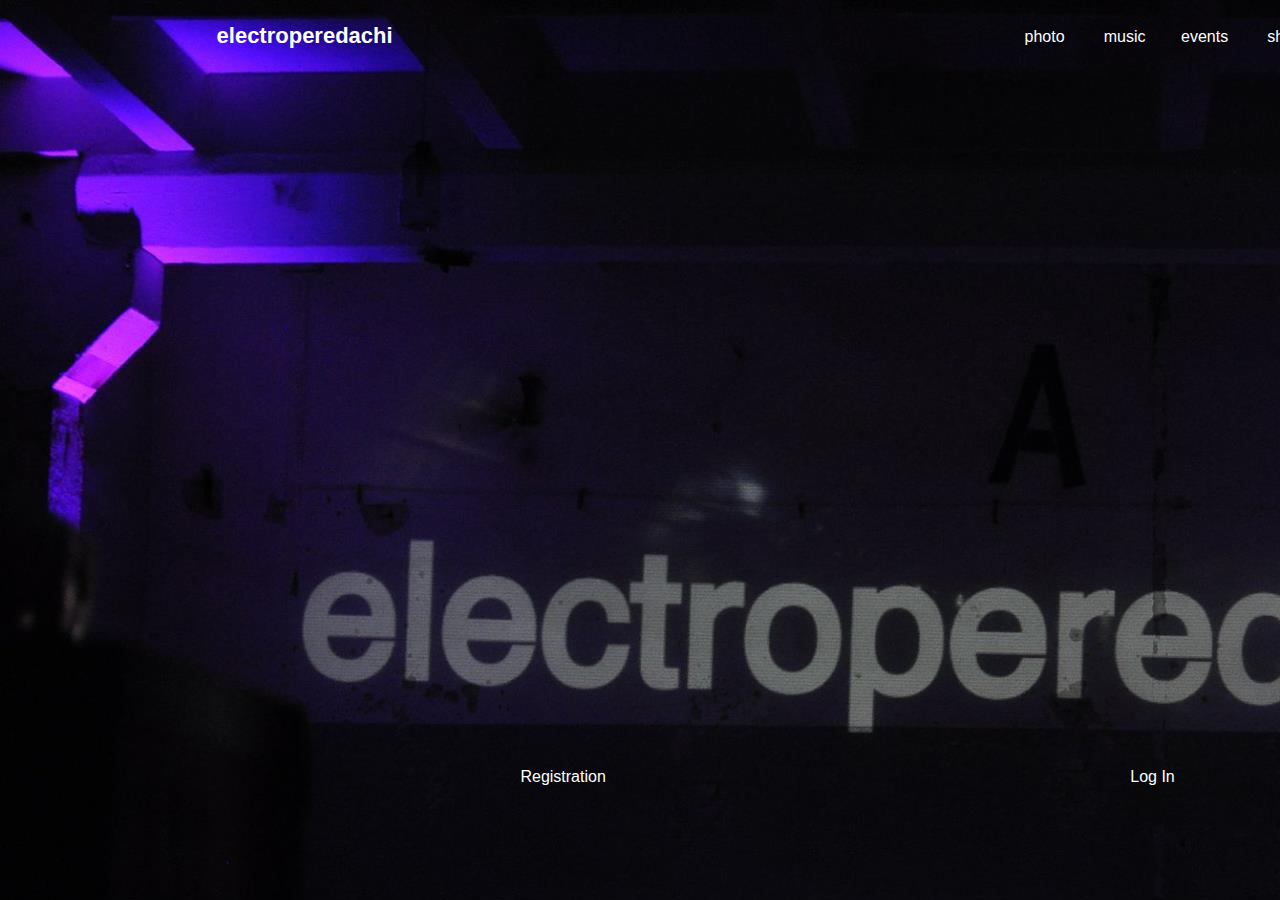
<file: 123/index.html>
<!DOCTYPE html>
<html lang="en">
<head>
    <meta charset="UTF-8">
    <meta name="viewport" content="width=device-width, initial-scale=1.0">
    <meta http-equiv="X-UA-Compatible" content="ie=edge">
    <link rel="stylesheet" type="text/css" href="style.css">
    <link rel="stylesheet" type="text/css" href="modal.css">
    <title>Document</title>
</head>
<body>
    <div class="main">
        <div class="navbar">
            <div id="navleft">
                <a href="index.php" >
                    <div id="navheader">
                        <span id="headtext">electroperedachi</span>
                    </div>
                </a>
            </div>
            <div id="navright"> 
                <a href="">
                    <div class="navelement" id="user">
                        
                        <input type="checkbox" id="check">
                        <label class="modalogin" for="check">
                            <img src="img/user.png" id="userimg">
                            <div class="arrow-up"></div>
                            <div class="modalmain">   
                                <!-- <div class="links">
                                    <a href="log.php">login</a>
                                </div>
                                <div class="links">
                                    <a href="reg.php">registration</a>
                                </div> -->
                            </div>      
                        </label>
                    </div>
                </a>             
                <a href="">
                    <div class="navelement" id="contact">
                        <span class="navtext" id="contactext">contact us</span>
                    </div>
                </a>
                <a href="http://shop.electroperedachi.com/">
                    <div class="navelement">
                        <span class="navtext">shop</span>
                    </div>
                </a>
                <a href="">
                    <div class="navelement">
                        <span class="navtext">events</span>
                    </div>
                </a>
                <a href="">
                    <div class="navelement">
                        <span class="navtext">music</span>
                    </div>
                </a> 
                <a href="">
                    <div class="navelement">
                        <span class="navtext">photo</span>
                    </div>
                </a> 
            </div>

        </div>
        <!-- <p id="header">electroperedachi</p> -->
        <a href="reg.php" class="regbut">Registration</a>
        <a href="log.php" class="regbut">Log In</a>
    </div>
    


    

    
    
</body>
</html>
</file>
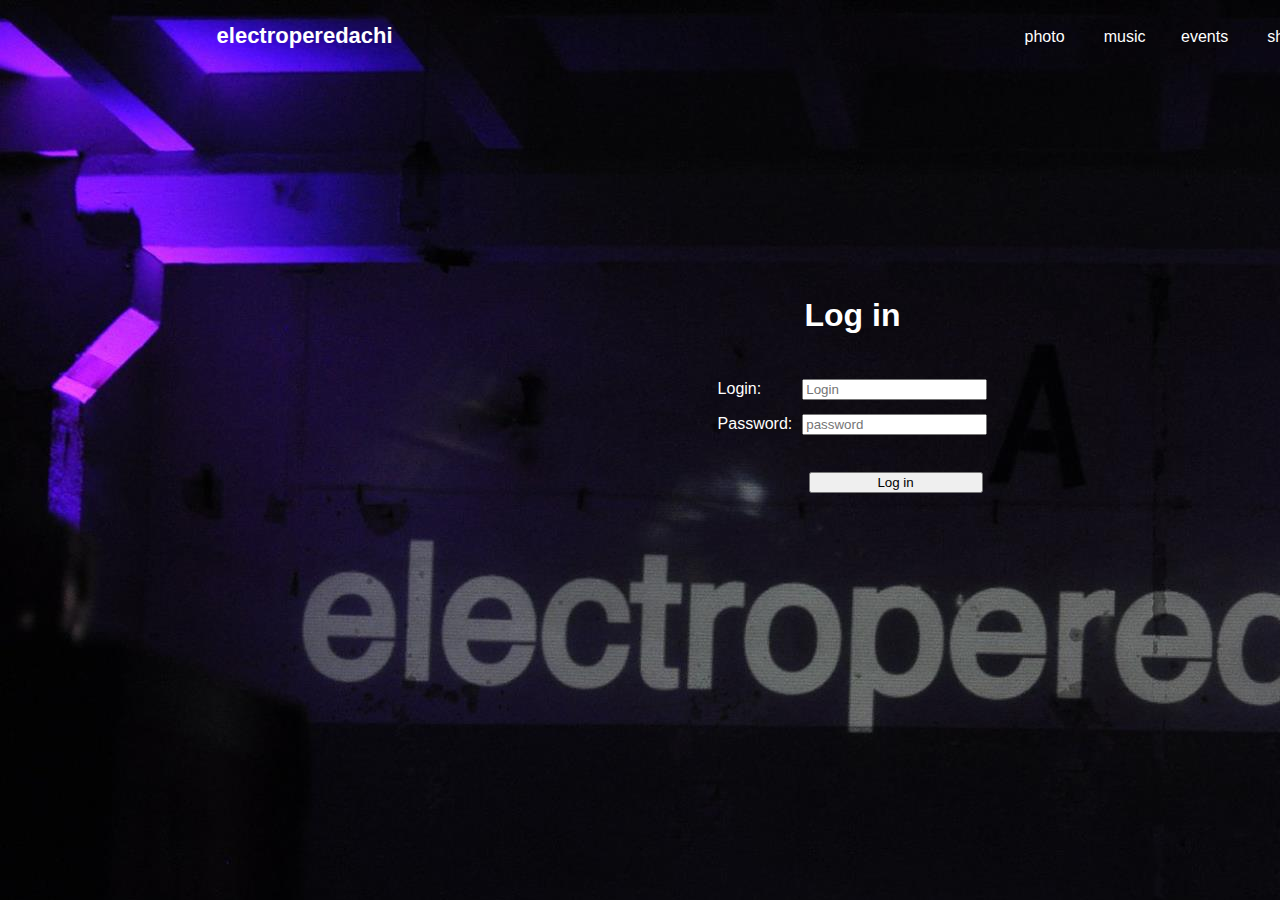
<file: 123/log.html>
<!DOCTYPE html>
<html lang="en">
<head>
    <meta charset="UTF-8">
    <meta name="viewport" content="width=device-width, initial-scale=1.0">
    <meta http-equiv="X-UA-Compatible" content="ie=edge">
    <link rel="stylesheet" type="text/css" href="style.css">
    <link rel="stylesheet" type="text/css" href="modal.css">
    <title>Document</title>
</head>
<body>
    <div class="main">
        <div class="navbar">
            <div id="navleft">
                <a href="index.php" >
                    <div id="navheader">
                        <span id="headtext">electroperedachi</span>
                    </div>
                </a>
            </div>
            <div id="navright"> 
                <a href="">
                    <div class="navelement" id="user">
                        
                        <input type="checkbox" id="check">
                        <label class="modalogin" for="check">
                            <img src="img/user.png" id="userimg">
                            <div class="arrow-up"></div>
                            <div class="modalmain">   
                                <!-- <div class="links">
                                    <a href="log.php">login</a>
                                </div>
                                <div class="links">
                                    <a href="reg.php">registration</a>
                                </div> -->
                            </div>      
                        </label>
                    </div>
                </a>             
                <a href="">
                    <div class="navelement" id="contact">
                        <span class="navtext" id="contactext">contact us</span>
                    </div>
                </a>
                <a href="http://shop.electroperedachi.com/">
                    <div class="navelement">
                        <span class="navtext">shop</span>
                    </div>
                </a>
                <a href="">
                    <div class="navelement">
                        <span class="navtext">events</span>
                    </div>
                </a>
                <a href="">
                    <div class="navelement">
                        <span class="navtext">music</span>
                    </div>
                </a> 
                <a href="">
                    <div class="navelement">
                        <span class="navtext">photo</span>
                    </div>
                </a> 
            </div>
    
        </div>
        <div class="regmain">
            <h1>Log in</h1>
            <form action="log.php" method="POST">
                <div class="field">
                    <label>Login: </label>
                    <input placeholder="Login" required name="login">
                </div>
                <div class="field">
                    <label>Password: </label>
                    <input placeholder="password" required name="pass" type="password">
                </div>
                
                <input type="submit" value="Log in">
            </form>
        </div>
        
    </div>
    
    
</body>
</html>
</file>
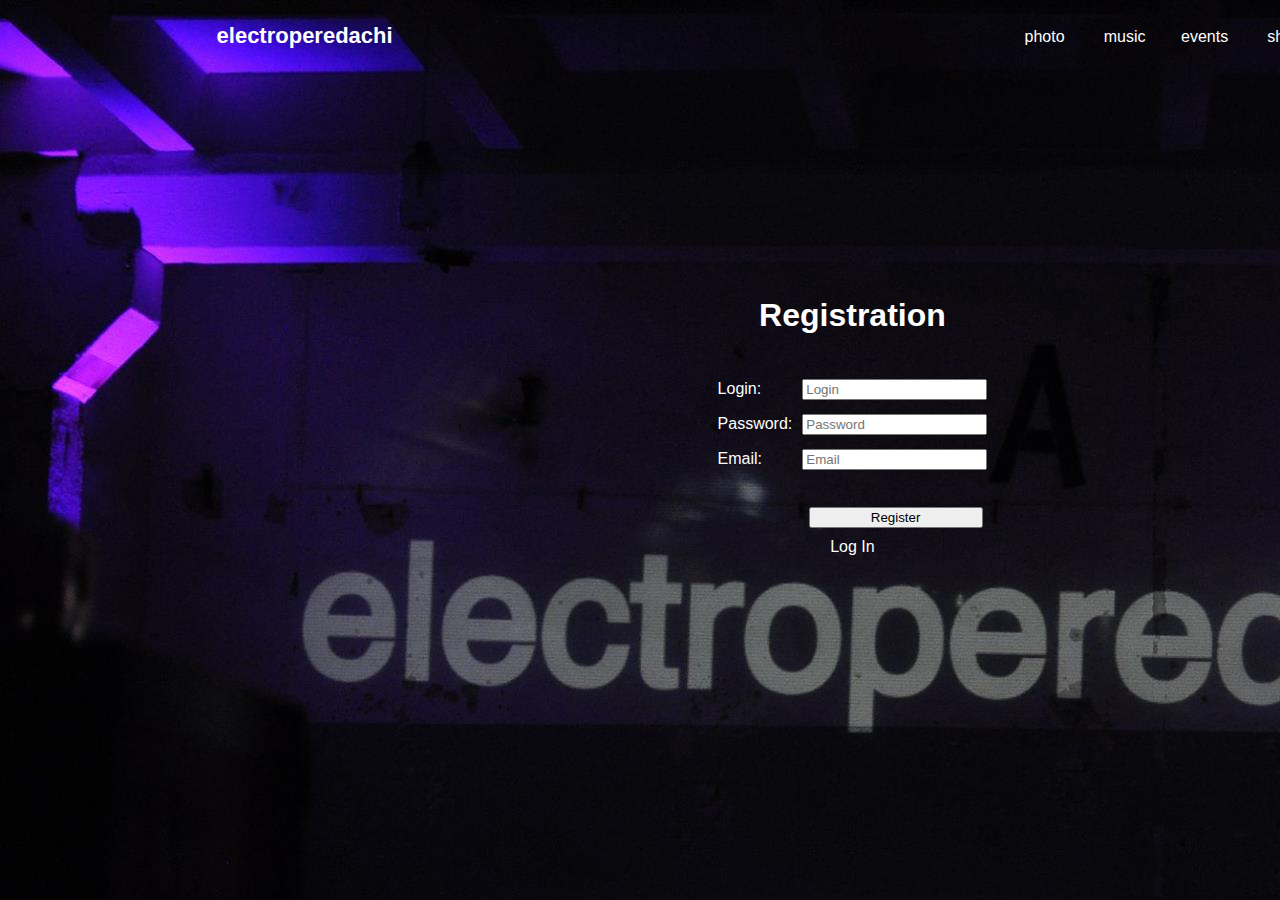
<file: 123/reg.html>
<!DOCTYPE html>
<html lang="en">
<head>
    <meta charset="UTF-8">
    <meta name="viewport" content="width=device-width, initial-scale=1.0">
    <meta http-equiv="X-UA-Compatible" content="ie=edge">
    <link rel="stylesheet" type="text/css" href="style.css">
    <link rel="stylesheet" type="text/css" href="modal.css">
    <title>Registration</title>
</head>
<body>
    <div class="main">
        <div class="navbar">
            <div id="navleft">
                <a href="index.php" >
                    <div id="navheader">
                        <span id="headtext">electroperedachi</span>
                    </div>
                </a>
            </div>
            <div id="navright"> 
                <a href="">
                    <div class="navelement" id="user">
                        
                        <input type="checkbox" id="check">
                        <label class="modalogin" for="check">
                            <img src="img/user.png" id="userimg">
                            <div class="arrow-up"></div>
                            <div class="modalmain">   
                                <!-- <div class="links">
                                    <a href="log.php">login</a>
                                </div>
                                <div class="links">
                                    <a href="reg.php">registration</a>
                                </div> -->
                            </div>      
                        </label>
                    </div>
                </a>             
                <a href="">
                    <div class="navelement" id="contact">
                        <span class="navtext" id="contactext">contact us</span>
                    </div>
                </a>
                <a href="http://shop.electroperedachi.com/">
                    <div class="navelement">
                        <span class="navtext">shop</span>
                    </div>
                </a>
                <a href="">
                    <div class="navelement">
                        <span class="navtext">events</span>
                    </div>
                </a>
                <a href="">
                    <div class="navelement">
                        <span class="navtext">music</span>
                    </div>
                </a> 
                <a href="">
                    <div class="navelement">
                        <span class="navtext">photo</span>
                    </div>
                </a> 
            </div>
    
        </div>
            
        <div class="regmain">
            <h1>Registration</h1>
            <form method="POST" action="reg.php">
                <div class="field">
                    <label>Login: </label>
                    <input name="login" type="text" required placeholder="Login"/>
                </div>
                <div class="field">
                    <label>Password: </label>
                    <input name="pass" type="password" required placeholder="Password"/>
                </div>             
                <div class="field">
                    <label>Email: </label>
                    <input name="email" type="email" required placeholder="Email"/>
                </div>
                <input type="submit" value="Register"/>
            </form>
            <a href="log.php">Log In</a>
        </div>
    </div>
    
        
   
</body>
</html>
</file>
<file: 123/style.css>
body{
    background-image: url("img/4.jpg");
    background-color: black;
    color: white;
    font-family: Helvetica;
}
a{
    color: white;
    text-decoration: none;

}
.navbar{
    width: 100%;
    height: 60px;


}
#navheader{
    
    height: calc(60px - 15px);
    width: 200px;
    font-size: 22px;
    font-weight: 800;
    float: left;
    padding-top: 15px;
}
#headtext{
    margin-left: 7%;
}
#navheader:hover{
    font-size: 23px;
    transition: 0.3s;
}
#navright{
    margin-right: 1%;
}
.navelement{

    width: 80px;
    height: calc(60px - 20px);
    float: right;
    padding-top: 20px;
}
.navtext{
    margin-left: 25%;
}
#contact{
    width: 100px;
}
#contactext{
    margin-left: 15%;
}
.navelement:hover{
    font-size: 17px;
    transition: 0.3s;
}
#userimg{
    position: relative;
    top: -15px;
    width: 27px;
    height: 27px;
}
#userimg:hover{
    width: 29px;
    height: 29px;
    transition: 0.3s;
}
#user{
    width: 25px;
    height: 15px;
    margin-left: 3.5%;
    margin-top: 10px;
}
.field{
    text-align: right;
    line-height: 28px;
    
}
label{
    float: left;
    padding-right: 10px;
}
input{
    margin-bottom: 10px;
}
input[type="submit"]{
    margin-top: 10%;
    margin-left: 32%;
    width: 174px;
}

.regmain{
    float: left;
    margin-left: 40%;
    margin-top: 16%;
}
.regmain h1{
    margin-bottom: 15%;
}
.main{
    text-align: center;
    width: 1300px;
    margin-left: 15%;
}
#header{
    font-size: 150px;
    font-weight: 600;
    margin-top: 20%;
    margin-bottom: 20%;
}
.regbut{
   position: relative;
   top: 700px;
   margin-left: 20%;
   margin-right: 20%;

}
.regbut:hover{
    font-size: 18px;
}
</file>
<file: 123/modal.css>
input[type="checkbox"]{
    display: none;
}
.arrow-up {
    width: 0;
    height: 0;
    border-left: 10px solid transparent;
    border-right: 10px solid transparent;

    border-bottom: 10px solid white;
    position: relative;
    bottom: 10px;
    left: 4px;
}
.modalogin{
    display: block;
    height: 25px;
    width: 20px;
    background: transparent;
    position: relative;
}
.modalmain{
    width: 200px;
    height: 80px;
    position: relative;
    background: transparent;
    border: 1px solid white;
    top: 32px;
    left: -150px;
}
.links{
    float: left;
    position: relative;
    top: 30px;
    margin-right: 11%;
}

input +label .modalmain, input +label .arrow-up{
    display: none;
}

input:checked + label .modalmain{
    display: block;
}
input:checked + label .arrow-up{
    display: block;
}
</file>
